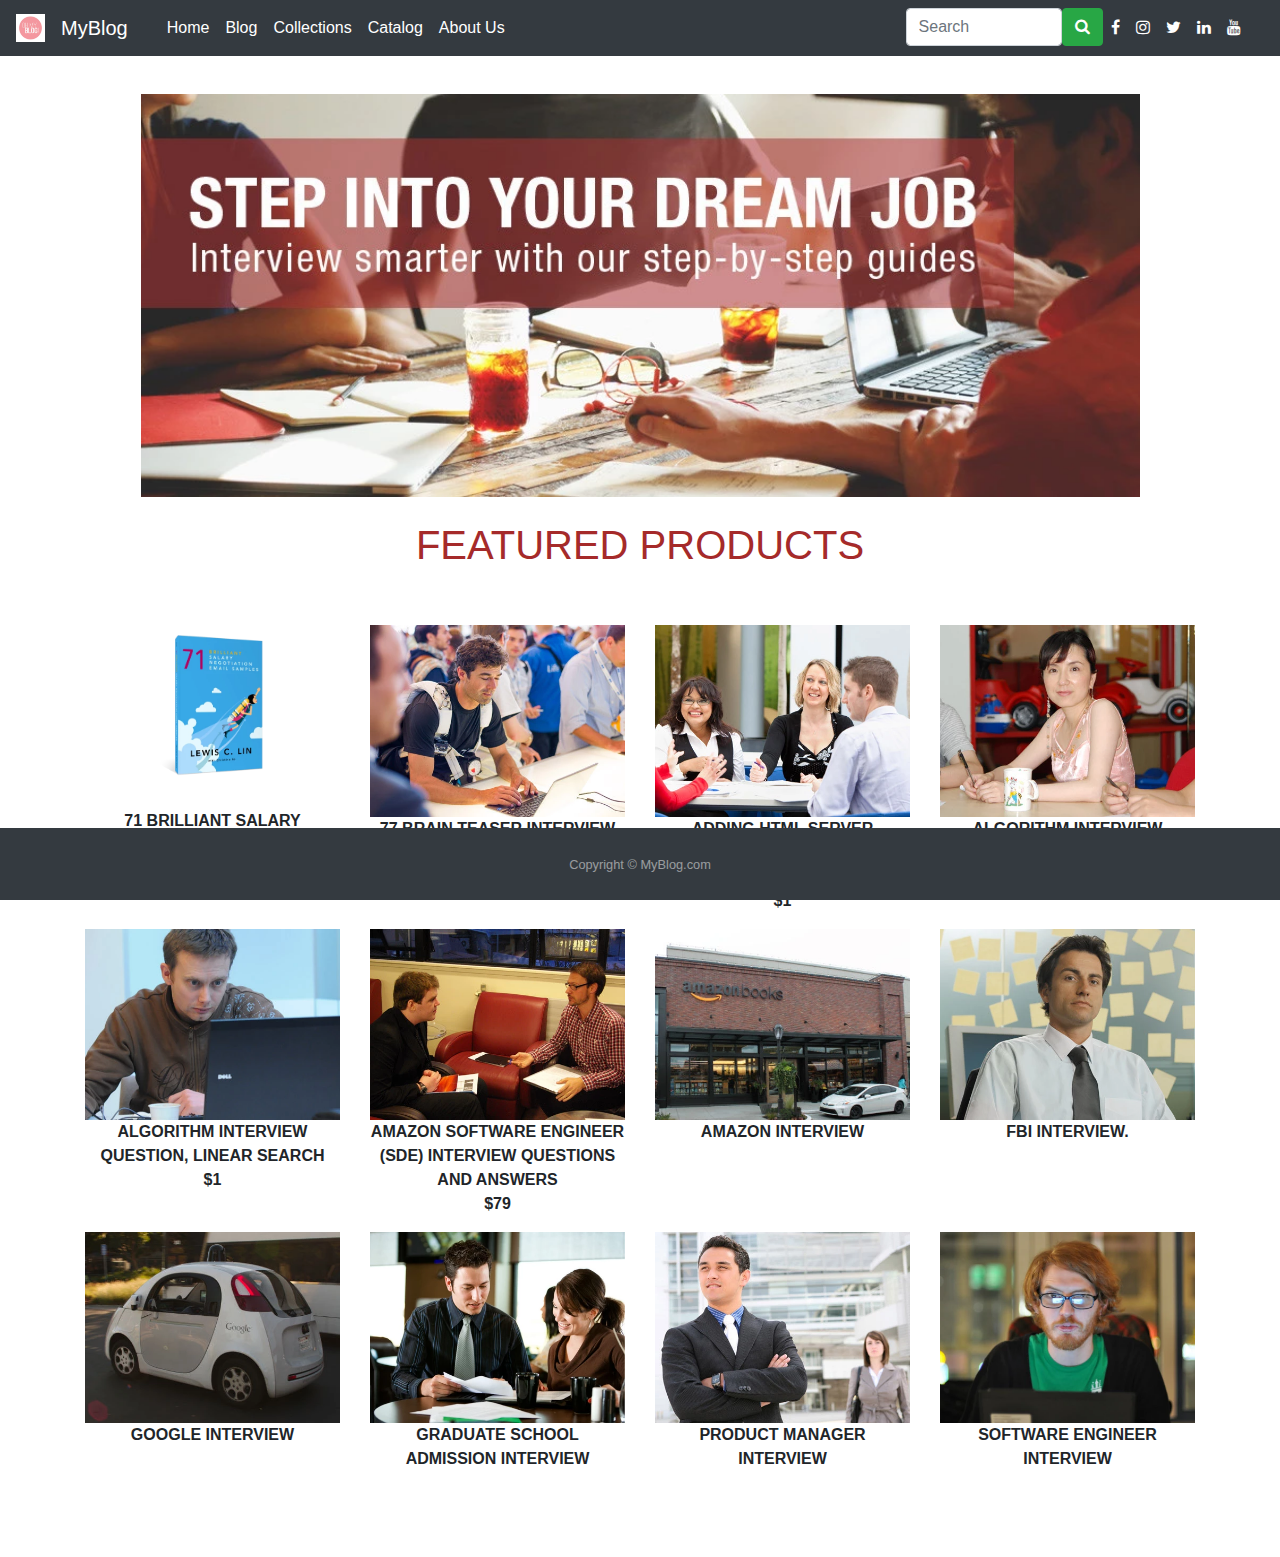
<file: index.html>
<!DOCTYPE html>
<html lang="en">
<head>
    <meta charset="UTF-8">
    <meta name="viewport" content="width=device-width, initial-scale=1.0">
    <meta http-equiv="X-UA-Compatible" content="ie=edge">
    <title>MyBlog</title>
    <link rel="icon" href="./Img/logo.png">
    <!-- Latest compiled and minified CSS -->
<link rel="stylesheet" href="https://maxcdn.bootstrapcdn.com/bootstrap/4.3.1/css/bootstrap.min.css">
<link rel="stylesheet" href="/style.css">

<!-- Font Awesome -->
<link href="https://stackpath.bootstrapcdn.com/font-awesome/4.7.0/css/font-awesome.min.css" rel="stylesheet"
 integrity="sha384-wvfXpqpZZVQGK6TAh5PVlGOfQNHSoD2xbE+QkPxCAFlNEevoEH3Sl0sibVcOQVnN" crossorigin="anonymous">

<!-- jQuery library -->
<script src="https://ajax.googleapis.com/ajax/libs/jquery/3.4.1/jquery.min.js"></script>

<!-- Popper JS -->
<script src="https://cdnjs.cloudflare.com/ajax/libs/popper.js/1.14.7/umd/popper.min.js"></script>

<!-- Latest compiled JavaScript -->
<script src="https://maxcdn.bootstrapcdn.com/bootstrap/4.3.1/js/bootstrap.min.js"></script>
</head>
<body>
    <div class="container-fluid">
            <nav class="navbar navbar-expand-md bg-dark navbar-dark fixed-top" id="navbar">
              
                    <!-- Brand -->
                    <img class="navbar-brand" src="Img/logo.png" style="width: 29px;" alt="logo">
                    <a class="navbar-brand" href="index.html">MyBlog</a>
                  
                    <!-- Toggler/collapsibe Button -->
                    <button class="navbar-toggler" type="button" data-toggle="collapse" data-target="#collapsibleNavbar">
                      <span class="navbar-toggler-icon"></span>
                    </button>
                  
                    <!-- Navbar links -->
                    <div class="collapse navbar-collapse" id="collapsibleNavbar">
                        <div class="col-md-8 ">
                      <ul class="navbar-nav">
                        <li class="nav-item">
                          <a class="nav-link text-white" href="index.html">Home</a>
                        </li>
                        <li class="nav-item">
                          <a class="nav-link text-white" href="Blog.html"></i>Blog</a>
                        </li>
                        <li class="nav-item">
                          <a class="nav-link text-white" href="Collections.html">Collections</a>
                        </li>
                        <li class="nav-item">
                          <a class="nav-link text-white" href="Catalog.html">Catalog</a>
                        </li>
                        <li class="nav-item">
                          <a class="nav-link text-white" href="AboutUs.html">About Us</a>
                        </li>
                        </ul>
                      </div>
                      <div class="col-md-4">
                          <ul class="navbar-nav">
                             <li class="nav-item ">
                                 <input class="form-control float-right" type="text" placeholder="Search">
                             </li>
                             <li class="nav-item">
                                 <button class="btn btn-success" type="submit"><i class="fa fa-search"></i></button>
                             </li>
                             <li class="nav-item">
                                <a class="nav-link text-white" href="#"><i class="fa fa-facebook"></i></a>
                              </li>
                              <li class="nav-item">
                                  <a class="nav-link text-white" href="#"><i class="fa fa-instagram"></i></a>
                                </li>
                                <li class="nav-item">
                                    <a class="nav-link text-white" href="#"><i class="fa fa-twitter"></i></a>
                                  </li>
                                  <li class="nav-item">
                                      <a class="nav-link text-white" href="#"><i class="fa fa-linkedin"></i></a>
                                    </li>
                                    <li class="nav-item">
                                        <a class="nav-link text-white" href="#"><i class="fa fa-youtube"></i></a>
                                      </li>
                          </ul>
                       </div>
                

              
              
                      
                    </div>
                  </nav>

                  <!-- Content -->
    </div>
<br>
    <div class="container text-center" style="margin: 70px;">
      <img src="Img/img1.png" style="width: 90%;" alt="img" srcset="">
      <br><br>
      <h1 style="color: brown;">FEATURED PRODUCTS</h1><br><br>
      <div class="row">
          <div class="col-md-3 col-sm-6">
              <figure>
                  <img src="Img/ct1.jpg" alt="" style="width: 50%;">
                  <figcaption><b>71 BRILLIANT SALARY NEGOTIATION EMAIL SAMPLES (SECOND EDITION) <br>$14</b></figcaption>
                </figure>
              
          </div>
          <div class="col-md-3 col-sm-6">
              <figure>
                  <img src="Img/ct2.jpg" alt="" style="width: 100%;">
                  <figcaption><b>77 BRAIN TEASER INTERVIEW QUESTIONS AND ANSWERS <br>$9</b></figcaption>
                </figure>
              
          </div>
          <div class="col-md-3 col-sm-6">
              <figure>
                  <img  src="Img/ct3.jpg" alt="" style="width: 100%;">
                  <figcaption><b>ADDING HTML SERVER CONTROLS TO A WEB PAGE USING ASP.NET <br>$1</b></figcaption>
                </figure>
              
          </div>
          <div class="col-md-3 col-sm-6">
              <figure>
                  <img src="Img/ct4.jpg" alt="" style="width: 100%;">
                  <figcaption><b>ALGORITHM INTERVIEW QUESTION, BINARY SEARCH <br>$1</b></figcaption>
                </figure>
              
          </div>
          <div class="col-md-3 col-sm-6">
              <figure>
                  <img src="Img/ct5.jpg" alt="" style="width: 100%;">
                  <figcaption><b>ALGORITHM INTERVIEW QUESTION, LINEAR SEARCH <br>$1</b></figcaption>
                </figure>
              
          </div>
          <div class="col-md-3 col-sm-6">
              <figure>
                  <img src="Img/ct6.jpg" alt="" style="width: 100%;">
                  <figcaption><b>AMAZON SOFTWARE ENGINEER (SDE) INTERVIEW QUESTIONS AND ANSWERS <br>$79</b></figcaption>
                </figure>
              
          </div>
          <div class="col-md-3 col-sm-6">
              <figure>
                  <img src="Img/cl1.jpg" alt="" style="width: 100%;">
                  <figcaption><b>AMAZON INTERVIEW</b></figcaption>
                </figure>
              
          </div>
          <div class="col-md-3 col-sm-6">
              <figure>
                  <img src="Img/cl2.jpg" alt="" style="width: 100%;">
                  <figcaption><b>FBI INTERVIEW.</b></figcaption>
                </figure>
              
          </div>
          <div class="col-md-3 col-sm-6">
              <figure>
                  <img  src="Img/cl3.jpg" alt="" style="width: 100%;">
                  <figcaption><b>GOOGLE INTERVIEW</b></figcaption>
                </figure>
              
          </div>
          <div class="col-md-3 col-sm-6">
              <figure>
                  <img src="Img/cl4.jpg" alt="" style="width: 100%;">
                  <figcaption><b>GRADUATE SCHOOL ADMISSION INTERVIEW</b></figcaption>
                </figure>
              
          </div>
          <div class="col-md-3 col-sm-6">
              <figure>
                  <img src="Img/cl5.jpg" alt="" style="width: 100%;">
                  <figcaption><b>PRODUCT MANAGER INTERVIEW</b></figcaption>
                </figure>
              
          </div>
          <div class="col-md-3 col-sm-6">
              <figure>
                  <img src="Img/cl6.jpg" alt="" style="width: 100%;">
                  <figcaption><b>SOFTWARE ENGINEER INTERVIEW</b></figcaption>
                </figure>
              
          </div>
          
        
       
    </div>
  </div>

  <!-- Footer -->
  <footer id="sticky-footer" class="py-4 bg-dark text-white-50 fixed-bottom">
      <div class="container text-center">
        <small>Copyright &copy; MyBlog.com</small>
      </div>
    </footer>
    
</body>
</html>
</file>
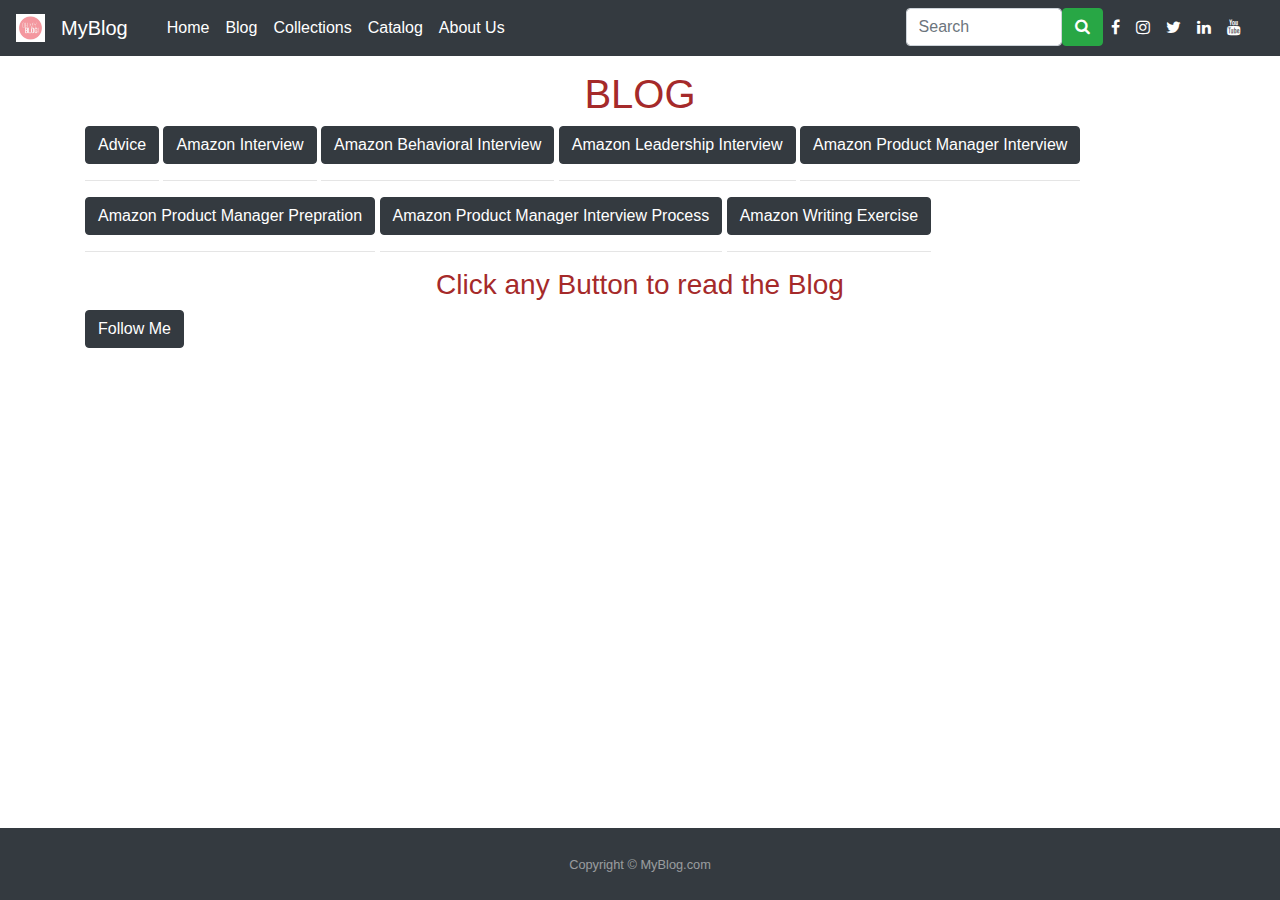
<file: Blog.html>
<!DOCTYPE html>
<html lang="en">
<head>
    <meta charset="UTF-8">
    <meta name="viewport" content="width=device-width, initial-scale=1.0">
    <meta http-equiv="X-UA-Compatible" content="ie=edge">
    <title>MyBlog</title>
    <link rel="icon" href="Img/logo.png">
    <!-- Latest compiled and minified CSS -->
<link rel="stylesheet" href="https://maxcdn.bootstrapcdn.com/bootstrap/4.3.1/css/bootstrap.min.css">

<!-- Font Awesome -->
<link href="https://stackpath.bootstrapcdn.com/font-awesome/4.7.0/css/font-awesome.min.css" rel="stylesheet"
 integrity="sha384-wvfXpqpZZVQGK6TAh5PVlGOfQNHSoD2xbE+QkPxCAFlNEevoEH3Sl0sibVcOQVnN" crossorigin="anonymous">

<!-- jQuery library -->
<script src="https://ajax.googleapis.com/ajax/libs/jquery/3.4.1/jquery.min.js"></script>

<!-- Popper JS -->
<script src="https://cdnjs.cloudflare.com/ajax/libs/popper.js/1.14.7/umd/popper.min.js"></script>

<!-- Latest compiled JavaScript -->
<script src="https://maxcdn.bootstrapcdn.com/bootstrap/4.3.1/js/bootstrap.min.js"></script>
<style>
  h1:hover{color: brown;}
</style>
</head>
<body>
    <div class="container-fluid">
        <nav class="navbar navbar-expand-md bg-dark navbar-dark fixed-top" id="navbar">
              
            <!-- Brand -->
            <img class="navbar-brand" src="Img/logo.png" style="width: 29px;" alt="logo">
            <a class="navbar-brand" href="index.html">MyBlog</a>
          
            <!-- Toggler/collapsibe Button -->
            <button class="navbar-toggler" type="button" data-toggle="collapse" data-target="#collapsibleNavbar">
              <span class="navbar-toggler-icon"></span>
            </button>
          
            <!-- Navbar links -->
            <div class="collapse navbar-collapse" id="collapsibleNavbar">
                <div class="col-md-8 ">
              <ul class="navbar-nav">
                <li class="nav-item">
                  <a class="nav-link text-white" href="index.html">Home</a>
                </li>
                <li class="nav-item">
                  <a class="nav-link text-white" href="Blog.html"></i>Blog</a>
                </li>
                <li class="nav-item">
                  <a class="nav-link text-white" href="Collections.html">Collections</a>
                </li>
                <li class="nav-item">
                  <a class="nav-link text-white" href="Catalog.html">Catalog</a>
                </li>
                <li class="nav-item">
                  <a class="nav-link text-white" href="AboutUs.html">About Us</a>
                </li>
                </ul>
              </div>
              <div class="col-md-4">
                  <ul class="navbar-nav">
                     <li class="nav-item ">
                         <input class="form-control float-right" type="text" placeholder="Search">
                     </li>
                     <li class="nav-item">
                         <button class="btn btn-success" type="submit"><i class="fa fa-search"></i></button>
                     </li>
                     <li class="nav-item">
                        <a class="nav-link text-white" href="#"><i class="fa fa-facebook"></i></a>
                      </li>
                      <li class="nav-item">
                          <a class="nav-link text-white" href="#"><i class="fa fa-instagram"></i></a>
                        </li>
                        <li class="nav-item">
                            <a class="nav-link text-white" href="#"><i class="fa fa-twitter"></i></a>
                          </li>
                          <li class="nav-item">
                              <a class="nav-link text-white" href="#"><i class="fa fa-linkedin"></i></a>
                            </li>
                            <li class="nav-item">
                                <a class="nav-link text-white" href="#"><i class="fa fa-youtube"></i></a>
                              </li>
                  </ul>
               </div>
        

      
      
              
            </div>
          </nav>
    </div>
    <div class="container text-center" style="margin-top: 70px;">
      <h1 style="color: brown;">BLOG</h1>
      <div class="container">
        <div class="row">
          <div class="">
              <button class="btn btn-dark" id="button1">Advice</button><hr>
          </div>&nbsp;
          <div class="">
              <button class="btn btn-dark" id="button2">Amazon Interview</button><hr>
          </div>&nbsp;
          <div class="">
              <button class="btn btn-dark" id="button3">Amazon Behavioral Interview</button><hr>
          </div>&nbsp;
          <div class="">
              <button class="btn btn-dark" id="button4">Amazon Leadership Interview</button><hr>
          </div>&nbsp;
          <div class="">
              <button class="btn btn-dark" id="button5">Amazon Product Manager Interview</button><hr>
          </div>&nbsp;
          <div class="">
              <button class="btn btn-dark" id="button6">Amazon Product Manager Prepration</button><hr>
          </div>&nbsp;
          <div class="">
              <button class="btn btn-dark" id="button7">Amazon Product Manager Interview Process</button><hr>
          </div>&nbsp;
          <div class="">
              <button class="btn btn-dark" id="button8">Amazon Writing Exercise</button><hr>
          </div>&nbsp;
        </div>
      </div>
    </div>
    <div class="container text-center">
      <h3 style="color: brown;" id="h3">Click any Button to read the Blog</h3>
    </div>
    <div class="container" id="div1" style="display: none;">
      <h1>HOW TO PREPARE FOR THE NURSING SCHOOL INTERVIEW</h1>
      <p>
          SEE ALSO: Nursing School Interview Questions and Answers The nursing school interview is the 
          all-important last step of the nursing school application process, meant to make the final determination
           of whether an applicant is a “good fit” for a nursing school program.  Many institutions turn nursing
            school interviews into a daylong affair for selected interview candidates—including campus tours, 
            information sessions, and student socials. Preparing for the nursing school interview is crucial
             because even with strong credentials, a weak interview can be the difference between getting an
              admissions offer or not. To help you succeed, I have put together my thoughts...
      </p>
    </div>
    
    <div class="container" id="div2" style="display: none;">
      <h1>AMAZON STAR METHOD: WHAT IS IT & HOW TO USE IT</h1>
      <p>
        Sample Answers for the Amazon Leadership Principles Interview During the Amazon interview, you should 
        absolutely expect behavioral interview questions based on Amazon's Leadership Principles.  The Amazon 
        recruiter may recommend that you prepare for the interview using the STAR method. In this article, I'll
         explain what STAR is, how to use it, and what you should do before an Amazon interview. What is the STAR
          Method? STAR is a Way to Answer Behavioral Questions The STAR method is a structured way of answering 
          behavioral interview questions. Behavioral interview questions usually start with "Tell me a time..." 
          or "Give me an example..." ...
      </p>
    </div>

    <div class="container" id="div3" style="display: none;">
      <h1>WHAT SHOULD YOU DO BEFORE THE INTERVIEW?</h1>
      <ol>
        <li>
            Brainstorm one interview story for each one of the Amazon Leadership Principles.
        </li>
        <li>
            Format your story so that it follows a framework whether it's the STAR method or my personal favorite, the DIGS Method™.
        </li>
        <li>
            Practice your stories with a partner. If you're looking for a practice partner, you can try finding one here.
        </li>
      </ol>
    </div>

    <div class="container" id="div4" style="display: none;">
      <h1>AMAZON'S LEADERSHIP PRINCIPLES INTERVIEW: WHAT TO EXPECT AND HOW TO PREPARE</h1>
      <p>
          Sample Answers for the Amazon Leadership Principles Interview By GerardG Amazon plans to create 100,000 jobs
           by mid-2018; their recruiters will be working hard to find the best and the brightest. Regardless of what 
           role you apply for, technical or non-technical, they will ask you interview questions that relate to
            Amazon's Leadership Principles. In the article below, we'll explain: What is the Amazon leadership principles
             interview Why they'll ask you leadership principle questions, regardless of role 3 ways you can prepare for
              the Amazon leadership principles interview, including a special worksheet you don't want to miss What to 
              Expect:...
      </p>
    </div>

    <div class="container" id="div5" style="display: none;">
      <h1>AMAZON PRODUCT MANAGER INTERVIEW: WHAT TO EXPECT AND HOW TO PREPARE</h1>
      <p>
          How to Ace the Amazon Product Manager Interview What to Expect Interviewers will probe for the following 
          areas: Negotiation & ability to influence others. Amazon PMs can take a position, convince others, and drive
           team action.  All Amazon employees challenge others and themselves, even when it may feel awkward.  During
            the interview, the interview may intentionally take the opposite side (aka devil’s advocate) to test your
             reaction. Expect questions like: Amazon recently launched display advertisements on its web page. It was
              a very controversial decision within Amazon.  Pick either the pro or con side of the argument and explain...
      </p>
    </div>

    <div class="container" id="div6" style="display: none;">
      <h1>TO PREPARE FOR THE INTERVIEW</h1>
      <p>
          To prepare for the interview, spend an hour on warm up questions such as Why Amazon? and Tell Me About Yourself.
            Spend about 4-6 hours developing stories for the drill down questions they’d ask about your previous work 
            experience. Lastly, spend 10-12 hours preparing for hypothetical questions. This may include specific 
            business problems that Amazon is encountering including pricing, supplier relationships, new market entry,
             and customer UX.

          For more details on the Amazon PM interview, check out How to Ace the Amazon Product Manager Interview.
      </p>
    </div>

    <div class="container" id="div7" style="display: none;">
      <h1>WHAT TO EXPECT</h1>
      <ul>
        <li>
            <b>Negotiation & ability to influence others.</b> Amazon PMs can take a position, convince others, and drive
             team action.  All Amazon employees challenge others and themselves, even when it may feel awkward.
               During the interview, the interview may intentionally take the opposite side (aka devil’s advocate)
                to test your reaction. Expect questions like:
                <ul>
                  <li>
                      Amazon recently launched display advertisements on its web page. It was a very controversial
                       decision within Amazon.  Pick either the pro or con side of the argument and explain your position
                        of including ads on the site.
                  </li>
                  <li>
                      Assume you are the new Product Manager in our Amazon Prime business and are in charge of new 
                      Feature Development.   What data would you look at to develop to new features?  What new features would they be?
                  </li>
                </ul>
        </li>
        <li>
         <b> Dive deep, are right a lot, and think big.</b>  Amazon PMs have superior business instincts.  PMs can (and love) getting into 
            the details.  They can paint a compelling vision and articulate clearly how to achieve it. Sample questions include:
            <ul>
              <li>
                  How would you price the Kindle Fire HD?
              </li>
              <li>
                  Assume you are the new Product Manager in our Amazon Prime business and are in charge of Pricing.   
                  The VP would like to lower the price from $79.99 per year to $69.99 per year.  Making your own 
                  assumptions, develop the financial projections of this decision.
              </li>
              <li>
                  Start a new category, division, or international market for Amazon.  Which one did you choose and why?
              </li>
            </ul>
        </li>
        <li>
           <b> Deliver results.</b>  Amazon PMs focus on the right issues.  No obstacle is too large for PMs to hurdle.  
            PMs always deliver.  Expect behavioral interview questions such as Give me an example of a situation 
            where you had to overcome major obstacles to achieve your objectives.
        </li>
        <li>
           <b> Innovate & simplify.</b>  Amazon PMs are resolute in improving products and processes.  They are highly
             aware of new trends & new opportunities.  Expect questions such as Tell me about the last time you 
             had an idea to improve the way things work. Was this idea implemented?  Why or why not?
        </li>
      </ul>
    </div>

    <div class="container" id="div8" style="display: none;">
      <h1>AMAZON WRITING EXERCISE: WHAT TO EXPECT & HOW TO DO WELL</h1>
      <p>
          How to Ace the Amazon Leadership Principles Interview By EllaA Have an Amazon interview? Worried about the Amazon writing exercise?
           📝 Have no fear. 👍 I'll answer all your top questions about the Amazon writing sample you are expected to write including: Example
            Amazon writing assignment prompts from past candidates Tips and tricks on how to score well Examples of what has worked well for 
            others My team's research and analysis comes straight from candidates who have been through the process themselves and succeeded.
             Amazon Writing Exercise: Frequently Asked Questions What is it? The Amazon writing exercise consists of two written interview 
             questions that Amazon...
      </p>
    </div>
    
    <div class="container">
    <!-- Button to Open the Modal -->
<button type="button" class="btn btn-dark" data-toggle="modal" data-target="#myModal">
  Follow Me
</button>

<!-- The Modal -->
<div class="modal" id="myModal">
  <div class="modal-dialog">
    <div class="modal-content">

      <!-- Modal Header -->
      <div class="modal-header">
        <!-- <h4 class="modal-title">Modal Heading</h4> -->
        <button type="button" class="close" data-dismiss="modal" tyle="float: right;">&times;</button>
      </div>

      <!-- Modal body -->
      <div class="modal-body text-center" style="background:url(./img/background.jpg); background-repeat: no-repeat; background-size: 100%;">
        <h3>Create an account to clap for this story.</h3><br>
        <button type="button" class="btn btn-primary" ><i class="fa fa-google"></i>&nbsp; Sign up with Google</button>
        <br><br>
        <button type="button" class="btn btn-primary" ><i class="fa fa-facebook"></i>&nbsp;Sign up with Facebook</button>
        <br>
        <p>Already have an account? <span style="color: green;">Sign in</span> </p>
        <br><br>
        <p>To make Medium work, we log user data and share it with service providers. Click “Sign Up” above to accept
           Medium’s Terms of Service & Privacy Policy.
        </p>
      </div>

      <!-- Modal footer -->
      <div class="modal-footer">
        <button type="button" class="btn btn-danger" data-dismiss="modal">Close</button>
      </div>

    </div>
  </div>
 </div>
</div>



    <footer id="sticky-footer" class="py-4 bg-dark text-white-50 fixed-bottom">
        <div class="container text-center">
          <small>Copyright &copy; MyBlog.com</small>
        </div>
      </footer>



    <script src="script.js"></script>
</body>
</html>
</file>
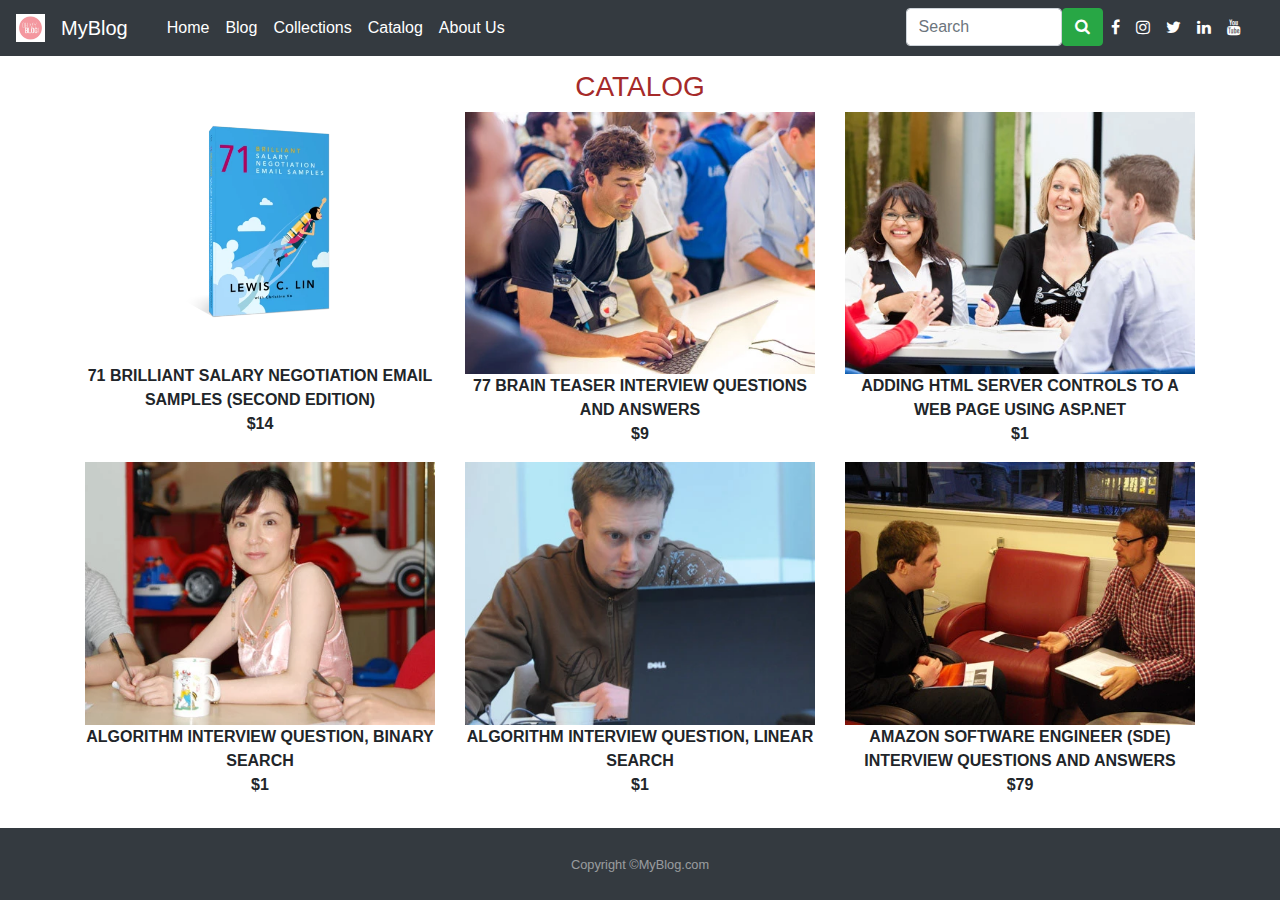
<file: Catalog.html>
<!DOCTYPE html>
<html lang="en">
<head>
    <meta charset="UTF-8">
    <meta name="viewport" content="width=device-width, initial-scale=1.0">
    <meta http-equiv="X-UA-Compatible" content="ie=edge">
    <title>MyBlog</title>
    <link rel="icon" href="Img/logo.png">
    <!-- Latest compiled and minified CSS -->
<link rel="stylesheet" href="https://maxcdn.bootstrapcdn.com/bootstrap/4.3.1/css/bootstrap.min.css">

<!-- Font Awesome -->
<link href="https://stackpath.bootstrapcdn.com/font-awesome/4.7.0/css/font-awesome.min.css" rel="stylesheet"
 integrity="sha384-wvfXpqpZZVQGK6TAh5PVlGOfQNHSoD2xbE+QkPxCAFlNEevoEH3Sl0sibVcOQVnN" crossorigin="anonymous">

<!-- jQuery library -->
<script src="https://ajax.googleapis.com/ajax/libs/jquery/3.4.1/jquery.min.js"></script>

<!-- Popper JS -->
<script src="https://cdnjs.cloudflare.com/ajax/libs/popper.js/1.14.7/umd/popper.min.js"></script>

<!-- Latest compiled JavaScript -->
<script src="https://maxcdn.bootstrapcdn.com/bootstrap/4.3.1/js/bootstrap.min.js"></script>
</head>
<body>
    <div class="container-fluid">
        <nav class="navbar navbar-expand-md bg-dark navbar-dark fixed-top" id="navbar">
              
            <!-- Brand -->
            <img class="navbar-brand" src="Img/logo.png" style="width: 29px;" alt="logo">
            <a class="navbar-brand" href="index.html">MyBlog</a>
          
            <!-- Toggler/collapsibe Button -->
            <button class="navbar-toggler" type="button" data-toggle="collapse" data-target="#collapsibleNavbar">
              <span class="navbar-toggler-icon"></span>
            </button>
          
            <!-- Navbar links -->
            <div class="collapse navbar-collapse" id="collapsibleNavbar">
                <div class="col-md-8 ">
              <ul class="navbar-nav">
                <li class="nav-item">
                  <a class="nav-link text-white" href="index.html">Home</a>
                </li>
                <li class="nav-item">
                  <a class="nav-link text-white" href="Blog.html"></i>Blog</a>
                </li>
                <li class="nav-item">
                  <a class="nav-link text-white" href="Collections.html">Collections</a>
                </li>
                <li class="nav-item">
                  <a class="nav-link text-white" href="Catalog.html">Catalog</a>
                </li>
                <li class="nav-item">
                  <a class="nav-link text-white" href="AboutUs.html">About Us</a>
                </li>
                </ul>
              </div>
              <div class="col-md-4">
                  <ul class="navbar-nav">
                     <li class="nav-item ">
                         <input class="form-control float-right" type="text" placeholder="Search">
                     </li>
                     <li class="nav-item">
                         <button class="btn btn-success" type="submit"><i class="fa fa-search"></i></button>
                     </li>
                     <li class="nav-item">
                        <a class="nav-link text-white" href="#"><i class="fa fa-facebook"></i></a>
                      </li>
                      <li class="nav-item">
                          <a class="nav-link text-white" href="#"><i class="fa fa-instagram"></i></a>
                        </li>
                        <li class="nav-item">
                            <a class="nav-link text-white" href="#"><i class="fa fa-twitter"></i></a>
                          </li>
                          <li class="nav-item">
                              <a class="nav-link text-white" href="#"><i class="fa fa-linkedin"></i></a>
                            </li>
                            <li class="nav-item">
                                <a class="nav-link text-white" href="#"><i class="fa fa-youtube"></i></a>
                              </li>
                  </ul>
               </div>
        

      
      
              
            </div>
          </nav>
    </div>
    <div class="container text-center" style="margin: 70px;">
        <h3 style="color:brown">CATALOG</h3>
        <div class="row">
          <div class="col-md-4 col-sm-6">
              <figure>
                  <img src="Img/ct1.jpg" alt="" style="width: 50%;">
                  <figcaption><b>71 BRILLIANT SALARY NEGOTIATION EMAIL SAMPLES (SECOND EDITION) <br>$14</b></figcaption>
                </figure>
              
          </div>
          <div class="col-md-4 col-sm-6">
              <figure>
                  <img src="Img/ct2.jpg" alt="" style="width: 100%;">
                  <figcaption><b>77 BRAIN TEASER INTERVIEW QUESTIONS AND ANSWERS <br>$9</b></figcaption>
                </figure>
              
          </div>
          <div class="col-md-4 col-sm-6">
              <figure>
                  <img  src="Img/ct3.jpg" alt="" style="width: 100%;">
                  <figcaption><b>ADDING HTML SERVER CONTROLS TO A WEB PAGE USING ASP.NET <br>$1</b></figcaption>
                </figure>
              
          </div>
          <div class="col-md-4 col-sm-6">
              <figure>
                  <img src="Img/ct4.jpg" alt="" style="width: 100%;">
                  <figcaption><b>ALGORITHM INTERVIEW QUESTION, BINARY SEARCH <br>$1</b></figcaption>
                </figure>
              
          </div>
          <div class="col-md-4 col-sm-6">
              <figure>
                  <img src="Img/ct5.jpg" alt="" style="width: 100%;">
                  <figcaption><b>ALGORITHM INTERVIEW QUESTION, LINEAR SEARCH <br>$1</b></figcaption>
                </figure>
              
          </div>
          <div class="col-md-4 col-sm-6">
              <figure>
                  <img src="Img/ct6.jpg" alt="" style="width: 100%;">
                  <figcaption><b>AMAZON SOFTWARE ENGINEER (SDE) INTERVIEW QUESTIONS AND ANSWERS <br>$79</b></figcaption>
                </figure>
              
          </div>
          
          
        </div>
    </div>
        <footer id="sticky-footer" class="py-4 bg-dark text-white-50 fixed-bottom">
            <div class="container text-center">
              <small>Copyright &copy;MyBlog.com</small>
            </div>
          </footer>
</body>
</html>
</file>
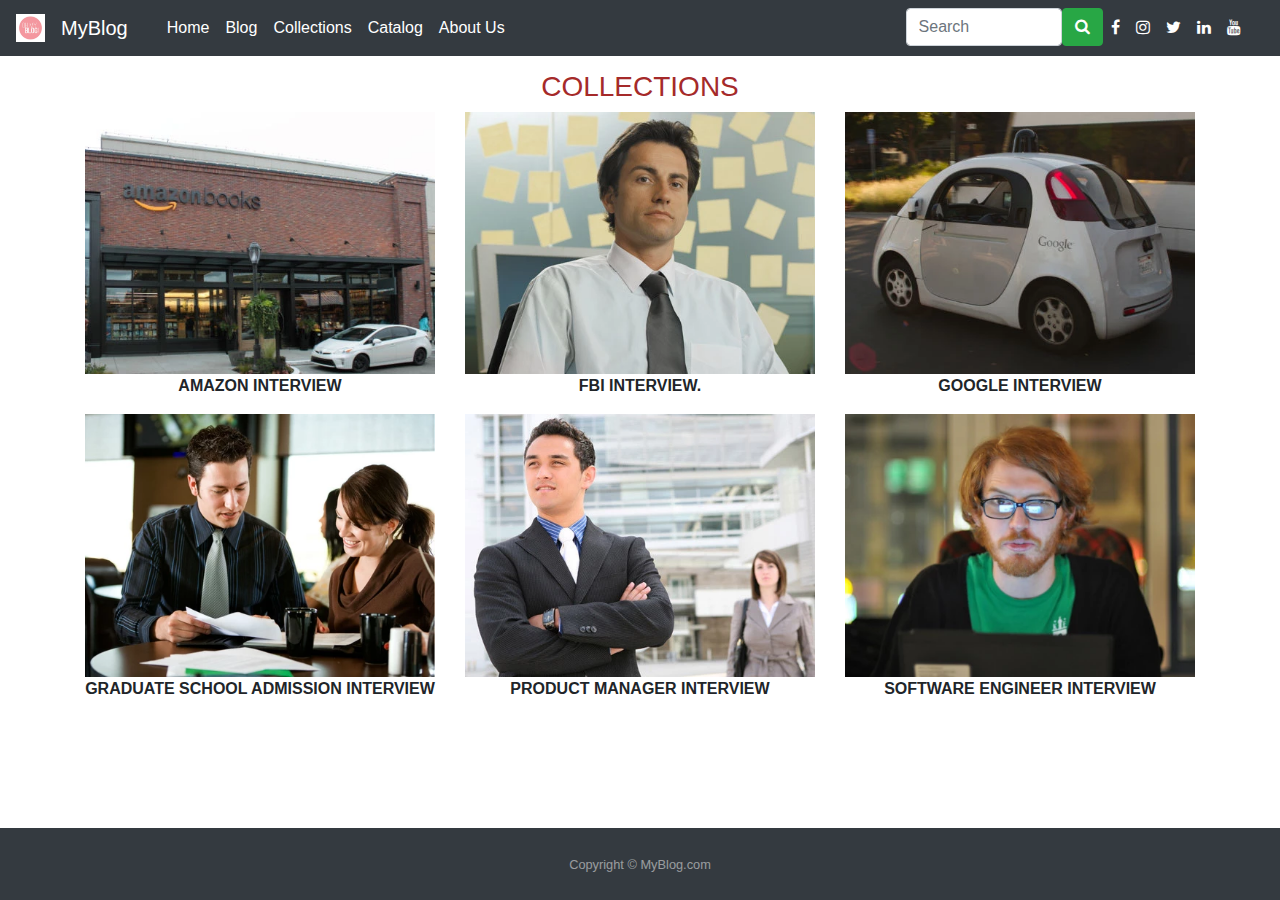
<file: Collections.html>
<!DOCTYPE html>
<html lang="en">
<head>
    <meta charset="UTF-8">
    <meta name="viewport" content="width=device-width, initial-scale=1.0">
    <meta http-equiv="X-UA-Compatible" content="ie=edge">
    <title>MyBlog</title>
    <link rel="icon" href="Img/logo.png">
    <!-- Latest compiled and minified CSS -->
<link rel="stylesheet" href="https://maxcdn.bootstrapcdn.com/bootstrap/4.3.1/css/bootstrap.min.css">

<!-- Font Awesome -->
<link href="https://stackpath.bootstrapcdn.com/font-awesome/4.7.0/css/font-awesome.min.css" rel="stylesheet"
 integrity="sha384-wvfXpqpZZVQGK6TAh5PVlGOfQNHSoD2xbE+QkPxCAFlNEevoEH3Sl0sibVcOQVnN" crossorigin="anonymous">

<!-- jQuery library -->
<script src="https://ajax.googleapis.com/ajax/libs/jquery/3.4.1/jquery.min.js"></script>

<!-- Popper JS -->
<script src="https://cdnjs.cloudflare.com/ajax/libs/popper.js/1.14.7/umd/popper.min.js"></script>

<!-- Latest compiled JavaScript -->
<script src="https://maxcdn.bootstrapcdn.com/bootstrap/4.3.1/js/bootstrap.min.js"></script>
</head>
<body>
    <div class="container-fluid">
        <nav class="navbar navbar-expand-md bg-dark navbar-dark fixed-top" id="navbar">
              
            <!-- Brand -->
            <img class="navbar-brand" src="Img/logo.png" style="width: 29px;" alt="logo">
            <a class="navbar-brand" href="index.html">MyBlog</a>
          
            <!-- Toggler/collapsibe Button -->
            <button class="navbar-toggler" type="button" data-toggle="collapse" data-target="#collapsibleNavbar">
              <span class="navbar-toggler-icon"></span>
            </button>
          
            <!-- Navbar links -->
            <div class="collapse navbar-collapse" id="collapsibleNavbar">
                <div class="col-md-8 ">
              <ul class="navbar-nav">
                <li class="nav-item">
                  <a class="nav-link text-white" href="index.html">Home</a>
                </li>
                <li class="nav-item">
                  <a class="nav-link text-white" href="Blog.html"></i>Blog</a>
                </li>
                <li class="nav-item">
                  <a class="nav-link text-white" href="Collections.html">Collections</a>
                </li>
                <li class="nav-item">
                  <a class="nav-link text-white" href="Catalog.html">Catalog</a>
                </li>
                <li class="nav-item">
                  <a class="nav-link text-white" href="AboutUs.html">About Us</a>
                </li>
                </ul>
              </div>
              <div class="col-md-4">
                  <ul class="navbar-nav">
                     <li class="nav-item ">
                         <input class="form-control float-right" type="text" placeholder="Search">
                     </li>
                     <li class="nav-item">
                         <button class="btn btn-success" type="submit"><i class="fa fa-search"></i></button>
                     </li>
                     <li class="nav-item">
                        <a class="nav-link text-white" href="#"><i class="fa fa-facebook"></i></a>
                      </li>
                      <li class="nav-item">
                          <a class="nav-link text-white" href="#"><i class="fa fa-instagram"></i></a>
                        </li>
                        <li class="nav-item">
                            <a class="nav-link text-white" href="#"><i class="fa fa-twitter"></i></a>
                          </li>
                          <li class="nav-item">
                              <a class="nav-link text-white" href="#"><i class="fa fa-linkedin"></i></a>
                            </li>
                            <li class="nav-item">
                                <a class="nav-link text-white" href="#"><i class="fa fa-youtube"></i></a>
                              </li>
                  </ul>
               </div>
        

      
      
              
            </div>
          </nav>
          
    </div>
    <div class="container text-center" style="margin: 70px;">
      <h3 style="color:brown">COLLECTIONS</h3>
      <div class="row">
        <div class="col-md-4 col-sm-6">
            <figure>
                <img src="Img/cl1.jpg" alt="" style="width: 100%;">
                <figcaption><b>AMAZON INTERVIEW</b></figcaption>
              </figure>
            
        </div>
        <div class="col-md-4 col-sm-6">
            <figure>
                <img src="Img/cl2.jpg" alt="" style="width: 100%;">
                <figcaption><b>FBI INTERVIEW.</b></figcaption>
              </figure>
            
        </div>
        <div class="col-md-4 col-sm-6">
            <figure>
                <img  src="Img/cl3.jpg" alt="" style="width: 100%;">
                <figcaption><b>GOOGLE INTERVIEW</b></figcaption>
              </figure>
            
        </div>
        <div class="col-md-4 col-sm-6">
            <figure>
                <img src="Img/cl4.jpg" alt="" style="width: 100%;">
                <figcaption><b>GRADUATE SCHOOL ADMISSION INTERVIEW</b></figcaption>
              </figure>
            
        </div>
        <div class="col-md-4 col-sm-6">
            <figure>
                <img src="Img/cl5.jpg" alt="" style="width: 100%;">
                <figcaption><b>PRODUCT MANAGER INTERVIEW</b></figcaption>
              </figure>
            
        </div>
        <div class="col-md-4 col-sm-6">
            <figure>
                <img src="Img/cl6.jpg" alt="" style="width: 100%;">
                <figcaption><b>SOFTWARE ENGINEER INTERVIEW</b></figcaption>
              </figure>
            
        </div>
        
        
      </div>
      
    </div>

    <footer id="sticky-footer" class="py-4 bg-dark text-white-50 fixed-bottom">
        <div class="container text-center">
          <small>Copyright &copy; MyBlog.com</small>
        </div>
      </footer> 
    
</body>
</html>
</file>
<file: style.css>
.topnav {
    overflow: hidden;
    /* background-color: #333; */
  }
  
  .topnav a {
    /* float: left; */
    /* display: block; */
    /* color: #f2f2f2; */
    /* text-align: center; */
    /* padding: 14px 16px; */
    text-decoration: none;
    /* font-size: 17px; */
  }
  
  .topnav a:hover {
    background-color: #000000;
    color: black;
  }
  
  .topnav a.active {
    background-color: #4CAF50;
    color: white;
  }
  
  .topnav .icon {
    display: none;
  }

  p{
      font-size: 20px;
      font-family: Cambria, Cochin, Georgia, Times, 'Times New Roman', serif;
  }
</file>
